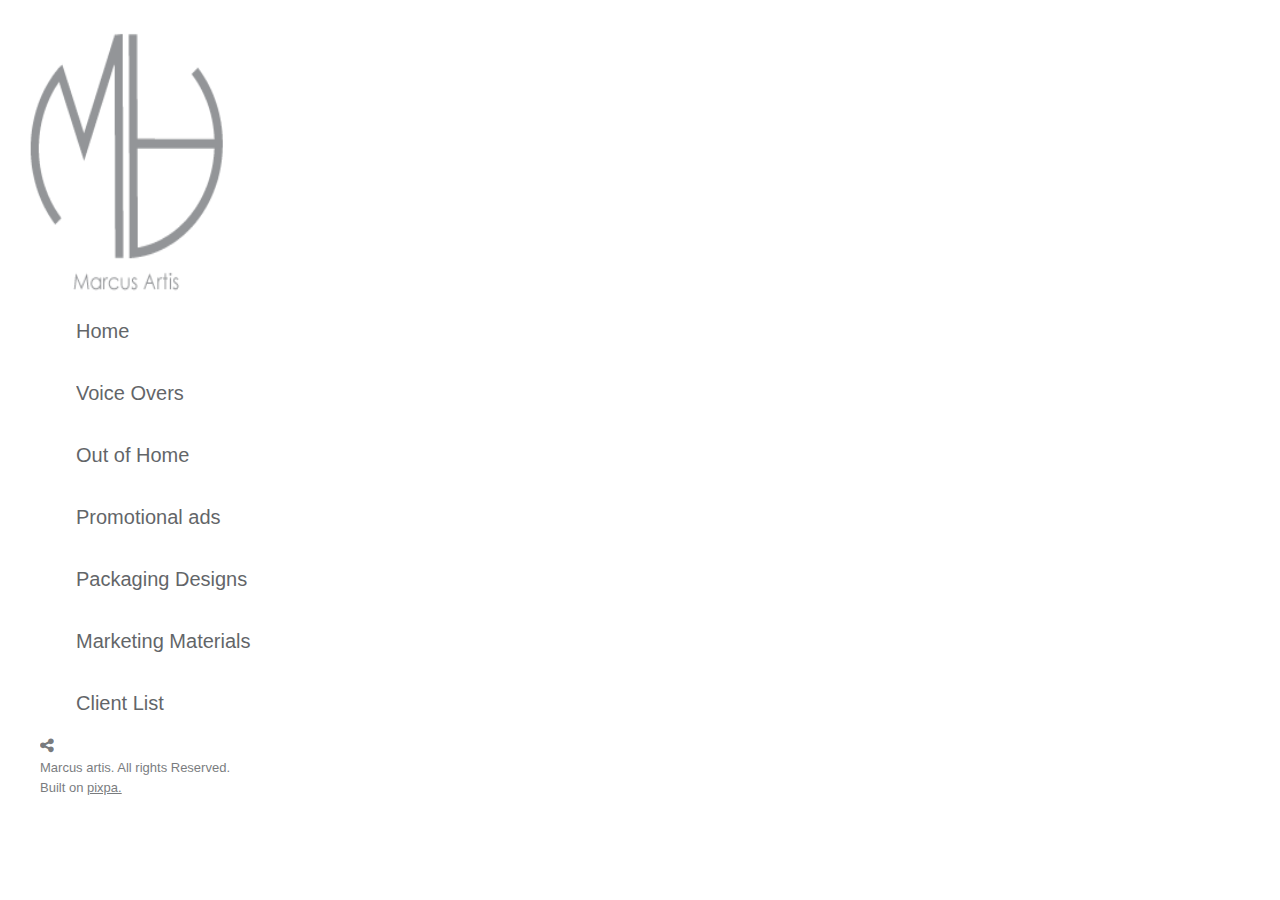
<file: Marcus artis/index.html>
<!DOCTYPE html>
<html>
<head>
	<meta charset="UTF-8">
	<meta name="viewport" content="width=device-width, initial-scale=1.0">
	<title>#Shaikh website</title>
	<link rel="stylesheet" type="text/css" href="https://stackpath.bootstrapcdn.com/bootstrap/4.5.0/css/bootstrap.min.css">
	<link rel="stylesheet" type="text/css" href="https://stackpath.bootstrapcdn.com/font-awesome/4.7.0/css/font-awesome.min.css">
	<link rel="stylesheet" type="text/css" href="style.css">
</head>
<body>

<div class="sidebar">
  <img src="ma2.png">
 <div class="d-flex flex-column">
      <div class="p-3 font-div" data-toggle="collapse" data-target="#home" >
        Home
      </div>
      <div class="p-3  font-div" data-toggle="collapse" data-target="#voiceovers">
        Voice Overs
      </div>
      <div class="p-3 font-div" data-toggle="collapse" data-target="#outofhome">
        Out of Home 
      </div>
      <div class="p-3 font-div"data-toggle="collapse" data-target="#promotionalads">
        Promotional ads  
      </div>
       <div class="p-3 font-div"data-toggle="collapse" data-target="#packagingdesigns">
        Packaging Designs  
      </div>
       <div class="p-3 font-div"data-toggle="collapse" data-target="#marketingmaterials">
        Marketing Materials  
      </div>
       <div class="p-3 font-div"data-toggle="collapse" data-target="#clientlist">
        Client List
      </div>
     </div>



 <div class="footer">
 	<i class="fa fa-share-alt"></i>
 	<p>Marcus artis. All rights Reserved.<br>
     Built on <span>pixpa.</span>
 	</p>
 </div>

<div class="container">
<div class="home">
 <div class="collapse" id="home">
   <img src="ma.png">
 </div>
</div>
<div class="home">
 <div class="collapse" id="voiceovers">
   <div class="row">
     <div class="col-md-4">
       <img src="f.jpg">
     </div>
     <div class="col-md-4">
       <img src="f.jpg">
     </div>
   </div>
 </div>
</div>
<div class="home">
 <div class="collapse" id="outofhome">
   <img src="a.jpg">
   <img src="b.jpg">
 </div>
</div>
<div class="home">
 <div class="collapse" id="promotionalads">
   <img src="m2.jpg">
   <img src="m.webp">
 </div>
</div>
<div class="home">
 <div class="collapse" id="packagingdesigns">
   
   <div id="carouselExampleIndicators" class="carousel slide" data-ride="carousel">
  <ol class="carousel-indicators">
    <li data-target="#carouselExampleIndicators" data-slide-to="0" class="active"></li>
    <li data-target="#carouselExampleIndicators" data-slide-to="1"></li>
    <li data-target="#carouselExampleIndicators" data-slide-to="2"></li>
  </ol>
  <div class="carousel-inner">
    <div class="carousel-item active">
      <img src="z.jpg" class="d-block w-100">
    </div>
    <div class="carousel-item">
      <img src="d.jpg" class="d-block w-100">
    </div>
    <div class="carousel-item">
      <img src="z.jpg" class="d-block w-100">
    </div>
  </div>
  <a class="carousel-control-prev" href="#carouselExampleIndicators" role="button" data-slide="prev">
    <span class="carousel-control-prev-icon" aria-hidden="true"></span>
    <span class="sr-only">Previous</span>
  </a>
  <a class="carousel-control-next" href="#carouselExampleIndicators" role="button" data-slide="next">
    <span class="carousel-control-next-icon" aria-hidden="true"></span>
    <span class="sr-only">Next</span>
  </a>
</div>

 </div>
</div>
<div class="home">
 <div class="collapse" id="marketingmaterials">
   <img src="d.jpg">
 </div>
</div>
 
 <div class="home">
 <div class="collapse" id="clientlist">
   <img src="d.jpg">
 </div>
</div>
</div>
</div>
</div>

<script src="https://ajax.googleapis.com/ajax/libs/jquery/3.4.1/jquery.min.js"></script>
  <script src="https://cdnjs.cloudflare.com/ajax/libs/popper.js/1.16.0/umd/popper.min.js"></script>
  <script src="https://maxcdn.bootstrapcdn.com/bootstrap/4.4.1/js/bootstrap.min.js"></script>

<script type="text/javascript">

    $('.font-div').click(function(){
      $('.collapse').collapse('hide');
    });

</script>

</body>
</html>
</file>
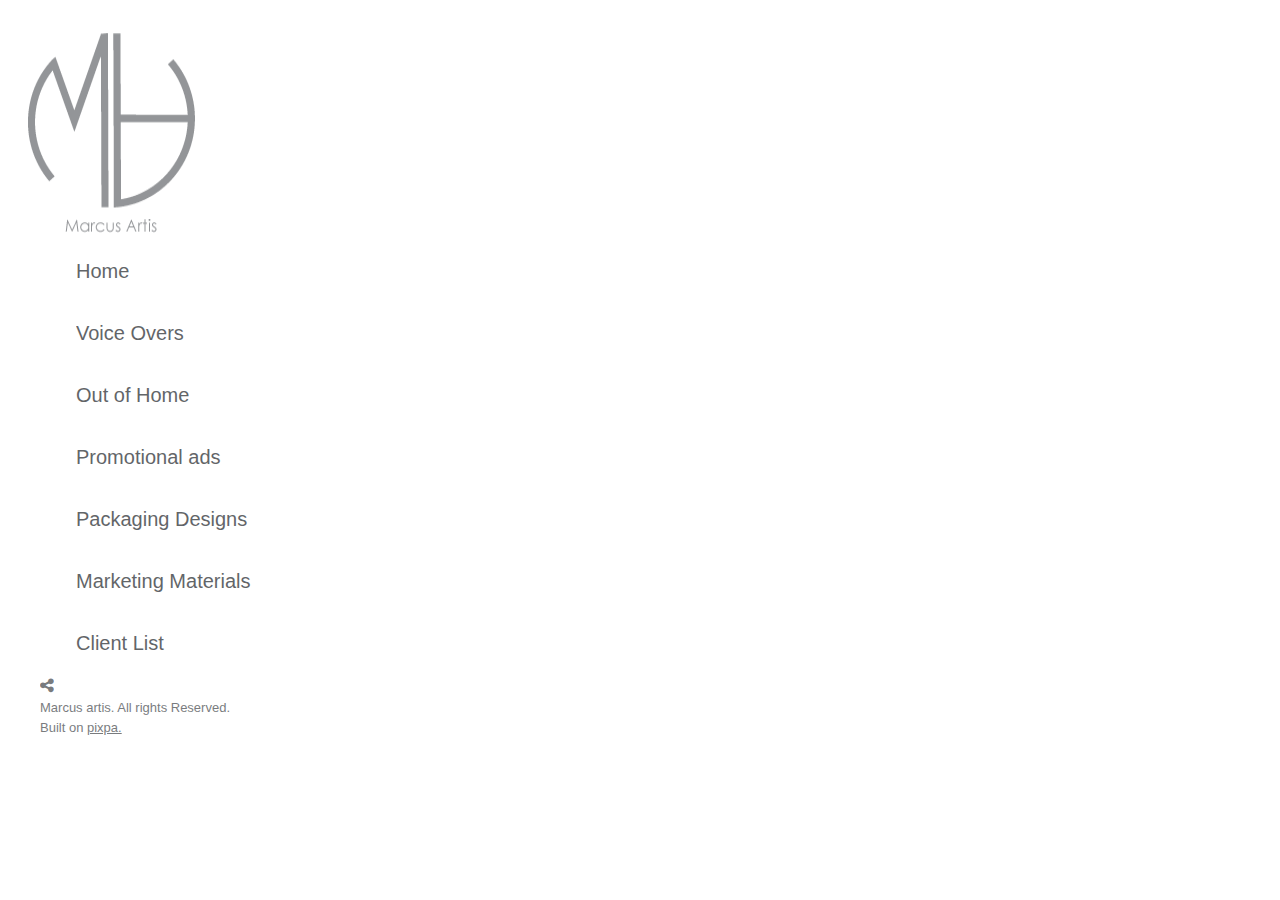
<file: Marcus artis/index2.html>
<!DOCTYPE html>
<html>
<head>
	<meta name="viewport" content="width=device-width, initial-scale=1.0">
	<title>shaikh websites</title>
	<link rel="stylesheet" type="text/css" href="https://stackpath.bootstrapcdn.com/bootstrap/4.5.0/css/bootstrap.min.css">
	<link rel="stylesheet" type="text/css" href="https://stackpath.bootstrapcdn.com/font-awesome/4.7.0/css/font-awesome.min.css">
	<link rel="stylesheet" type="text/css" href="style2.css">
</head>
<body>

<div class="row">
 <div class="col-md-6">
    
  <div class="d-flex flex-column">
  	<img src="ma2.png">
      <div class="p-3 font-div" data-toggle="collapse" data-target="#home" >
        Home
      </div>
      <div class="p-3  font-div" data-toggle="collapse" data-target="#voiceovers">
        Voice Overs
      </div>
      <div class="p-3 font-div" data-toggle="collapse" data-target="#outofhome">
        Out of Home 
      </div>
      <div class="p-3 font-div"data-toggle="collapse" data-target="#promotionalads">
        Promotional ads  
      </div>
       <div class="p-3 font-div"data-toggle="collapse" data-target="#packagingdesigns">
        Packaging Designs  
      </div>
       <div class="p-3 font-div"data-toggle="collapse" data-target="#marketingmaterials">
        Marketing Materials  
      </div>
       <div class="p-3 font-div"data-toggle="collapse" data-target="#clientlist">
        Client List
      </div>
     </div>



 <div class="footer">
 	<i class="fa fa-share-alt"></i>
 	<p>Marcus artis. All rights Reserved.<br>
     Built on <span>pixpa.</span>
 	</p>
 </div>

   </div>
 <div class="col-md-6">

  <div class="container">
<div class="home">
 <div class="collapse" id="home">
   <img src="ma.png" class="logo">
 </div>
</div>
<div class="home">
 <div class="collapse" id="voiceovers">
  <div class="flex-column">
  	<img src="f.jpg" class="logo2">
  	<img src="f.jpg" class="logo2">
  </div>
   </div>
 </div>
</div>
<div class="home">
 <div class="collapse" id="outofhome">
   <img src="a.jpg" class="logo3">
   <img src="b.jpg" class="logo3">
 </div>
</div>
<div class="home">
 <div class="collapse" id="promotionalads">
   <img src="m2.jpg" class="logo4">
   <img src="m.webp" class="logo4">
 </div>
</div>
<div class="home">
 <div class="collapse" id="packagingdesigns">
   
   <div id="carouselExampleIndicators" class="carousel slide" data-ride="carousel">
  <ol class="carousel-indicators">
    <li data-target="#carouselExampleIndicators" data-slide-to="0" class="active"></li>
    <li data-target="#carouselExampleIndicators" data-slide-to="1"></li>
    <li data-target="#carouselExampleIndicators" data-slide-to="2"></li>
  </ol>
  <div class="carousel-inner">
    <div class="carousel-item active">
      <img src="b.jpg" class="d-block w-100">
    </div>
    <div class="carousel-item">
      <img src="d.jpg" class="d-block w-100">
    </div>
    <div class="carousel-item">
      <img src="b.jpg" class="d-block w-100">
    </div>
  </div>
  <a class="carousel-control-prev" href="#carouselExampleIndicators" role="button" data-slide="prev">
    <span class="carousel-control-prev-icon" aria-hidden="true"></span>
    <span class="sr-only">Previous</span>
  </a>
  <a class="carousel-control-next" href="#carouselExampleIndicators" role="button" data-slide="next">
    <span class="carousel-control-next-icon" aria-hidden="true"></span>
    <span class="sr-only">Next</span>
  </a>
</div>

 </div>
</div>
<div class="home">
 <div class="collapse" id="marketingmaterials">
   <img src="t.jpg" class="logo5">
 </div>
</div>
 
 <div class="home">
 <div class="collapse" id="clientlist">
    <div class="list">
    	<h1>Client list</h1>
      <ul>
      	<li><a href="#"></a>3M</li>
      	<li><a href="#"></a>Schwarzkopf & Henkel</li>
      	<li><a href="#"></a>Starbucks</li>
      	<li><a href="#"></a>Blue Q</li>
      	<li><a href="#"></a>Pickwick Tea</li>
      	<li><a href="#"></a>Bigelow Tea</li>
      	<li><a href="#"></a>Purina</li>
      	<li><a href="#"></a>NCAA(national collegiate athletic association)</li>
      	<li><a href="#"></a>Sky</li>
      	<li><a href="#"></a>Sky sports</li>
      	<li><a href="#"></a>Now TV</li>
      	<li><a href="#"></a>NBC Universal</li>
      </ul>
    </div>
 </div>
</div>
</div>
 <button type="button" class="button"> 0 item <i class="fa fa-shopping-cart"></i></button>
</div>
</div>


</div>
 </div>
</div>





<script src="https://ajax.googleapis.com/ajax/libs/jquery/3.4.1/jquery.min.js"></script>
  <script src="https://cdnjs.cloudflare.com/ajax/libs/popper.js/1.16.0/umd/popper.min.js"></script>
  <script src="https://maxcdn.bootstrapcdn.com/bootstrap/4.4.1/js/bootstrap.min.js"></script>

<script type="text/javascript">

    $('.font-div').click(function(){
      $('.collapse').collapse('hide');
    });

</script>
</body>
</html>
</file>
<file: Marcus artis/style.css>
*{
	padding: 0;
	margin: 0;
	font-family: sans-serif;
}
.sidebar{
	height: 100vh;
	width: 400px;
}
.sidebar img{
	margin-left: 10px;
	margin-top: 30px;
	width: 230px;
	height: 30vh;
}
.p-3{
	margin-left: 60px;
	opacity: 0.7;
	font-size: 20px;
}
.p-3:hover{
	opacity: 0.2;
	transition: 0.6s;
}

.home{
	width: 50vw;
    float: right;
    text-align: right;
}
.homeS img{
	top: 100%;
	height: 400px;
	width: 400px;
	display: inline-flex;
	float: right;
}
.collapse img{
	top: 100px;
	margin-left: 1000px;
}

/*------footer-------*/
.fa{
	margin-left: 40px;
	opacity: 0.6;
}
.footer p{
	margin-left: 40px;
	font-size: 13px;
	opacity: 0.6;
}
.footer p span{
	text-decoration: underline;
	font-size: 13px;
}
</file>
<file: Marcus artis/style2.css>
*{
	padding: 0;
	margin: 0;
	font-family: sans-serif;
}
.col-md-6{
	height: 100vh;
	width: 400px;
}
.d-flex img{
	margin-left: 10px;
	margin-top: 30px;
	width: 200px;
	height: 210px;
}
.p-3{
	margin-left: 60px;
	opacity: 0.7;
	font-size: 20px;
}
.p-3:hover{
	opacity: 0.2;
	transition: 0.6s;
}

.col-md-6{
	height: 80vh;
	width: 700px;
}
.logo{
	margin-top: 20px;
	height: 90%;
	width: 90%;
	align-items: center;
}
 
.logo2{
	height: 300px;
	width: 600px;
	padding: 10px;
	margin: 10px;
}
.logo3{
	height: 300px;
	width: 600px;
	padding: 10px;
	margin: 10px;
}
.logo4{
	height: 300px;
	width: 600px;
	padding: 10px;
	margin: 10px;
}
#carouselExampleIndicators{
	height: 600px;
	width: 500px;
}
.carousel-item{
	height: 600px;
	width: 500px;
}
.logo5{
	height: 400px;
	width: 600px;
	padding: 20px;
	margin: 20px;
}

.list{
	height: 80vh;
	width: 500px;
}
.list h1{
	padding-top: 20px;
	font-size: 40px;
	opacity: 0.5;
}
.list ul li{
	display:block;
	align-items: center;
	list-style-type: none;
	text-decoration: none;
	padding-top: 20px;
    font-size: 16px;
    opacity: 0.6;
}


.button{
    padding: 10px;
    float: right;
    background-color: #000;
    color: #fff;
    text-align: center;
    margin-right: 20px;
    margin-top: 55px;
    border-radius: 24px;
    border: none;
    margin-left: 1380px;
}

.logo:hover{
	opacity: 0.3;
    transition: 0.6s;
}
.logo2:hover{
	opacity: 0.3;
    transition: 0.6s;
}
.logo3:hover{
    opacity: 0.3;
    transition: 0.6s;
}
.logo4:hover{
	opacity: 0.3;
    transition: 0.6s;
}
.logo5:hover{
    opacity: 0.3;
    transition: 0.6s;
}
.carousel-item:hover{
	opacity: 0.3;
    transition: 0.6s;
}

/*------footer-------*/
.fa{
	margin-left: 40px;
	opacity: 0.6;
}
.footer p{
	margin-left: 40px;
	font-size: 13px;
	opacity: 0.6;
}
.footer p span{
	text-decoration: underline;
	font-size: 13px;
}
@media (max-width: 720px){
     .p-3{
	   margin-left: 20px;
	   opacity: 0.7;
	   font-size: 16px;
    }
      .d-flex img{
	    margin-left: 10px;
	    margin-top: 10px;
	    width: 150px;
	    height: 160px;
    }
      .col-md-6{
	    height: 100vh;
	    width: 200px;
    }
      .logo{
        height: 230px;
        width: 250px;
        margin: 10px;
    }
      .logo2{
	    height: 150px;
	    width: 250px;
	    padding: 10px;
	    margin: 10px;
    }
      .logo3{
	    height: 180px;
	    width: 270px;
	    margin: 10px;
    }
      .logo4{
	    height: 180px;
	    width: 270px;
	    margin: 10px;
    }
       #carouselExampleIndicators{
	    height: 350px;
	    width: 270px;
    }
       .carousel-item{
	    height: 350px;
	    width: 270px;
    }
       .logo5{
	     height: 270px;
	     width: 280px;
	     margin: 10px;
    }
       .list{
	     height: 80vh;
	     width: 270px;
    }
       .list h1{
	     padding-top: 20px;
	     font-size: 40px;
	     opacity: 0.5;
    }
       .list ul li{
	      display:block;
	      align-items: center;
	      list-style-type: none;
	      text-decoration: none;
	      padding-top: 20px;
          font-size: 16px;
          opacity: 0.6;
    }
      .button{
         padding: 10px;
         float: right;
         background-color: #000;
         color: #fff;
         text-align: center;
         border-radius: 24px;
         border: none;
         margin-left: 350px;
         margin-bottom: 100px;
    }
}
</file>
